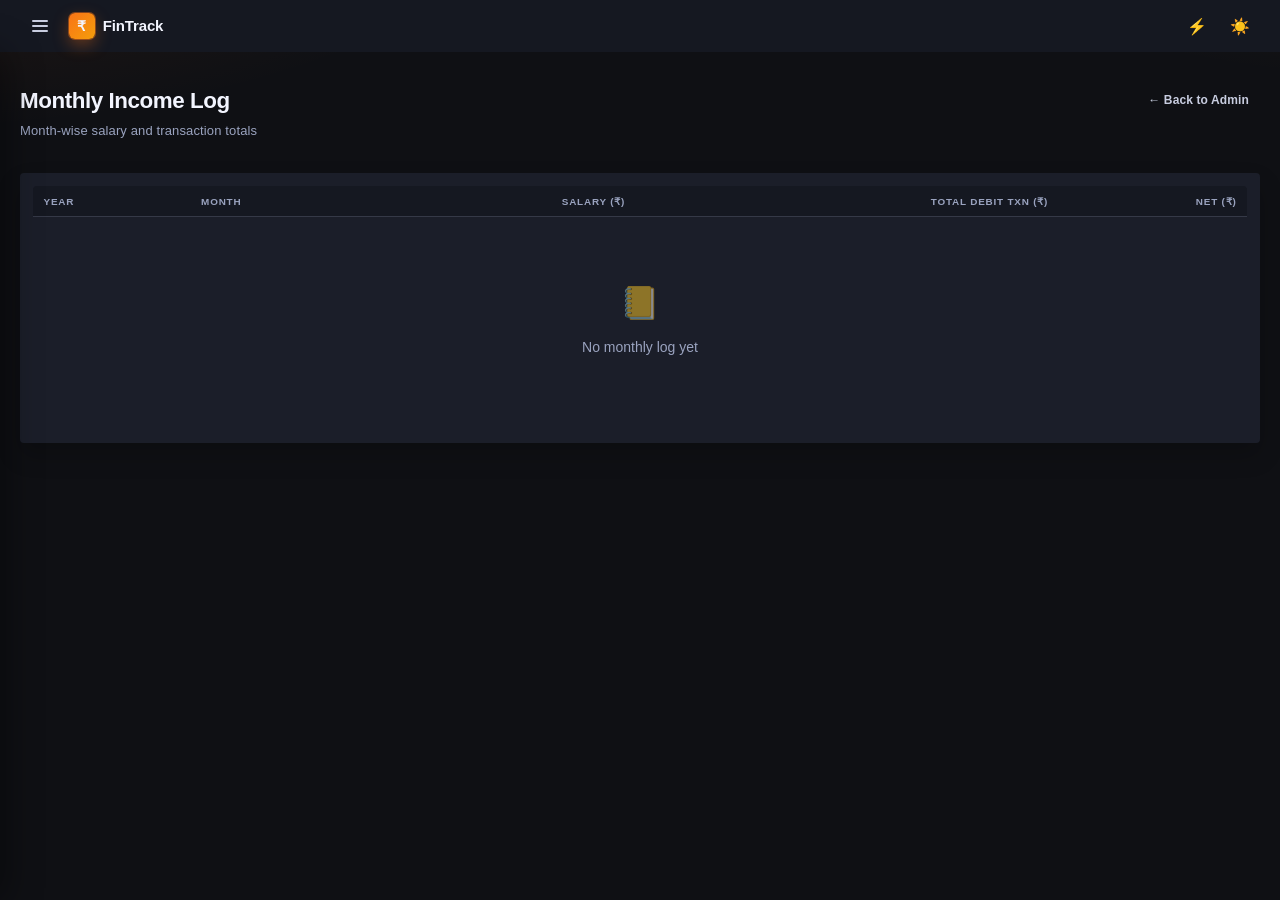
<file: income-log.html>
<!DOCTYPE html>
<html lang="en">
<head>
  <meta charset="UTF-8">
  <meta name="viewport" content="width=device-width, initial-scale=1.0">
  <meta name="theme-color" content="#0c0c10">
  <title>Income Log – FinTrack</title>
  <link rel="stylesheet" href="css/styles.css">
</head>
<body>

<nav>
  <div class="nav-inner">
    <button class="menu-toggle" id="menu-toggle" aria-label="Open navigation"></button>
    <a href="index.html" class="nav-brand">
      <div class="nav-brand-icon">₹</div>
      FinTrack
    </a>
    <div class="nav-links" id="nav-links">
      <a href="index.html" class="nav-link">Dashboard</a>
      <a href="new-entry.html" class="nav-link">New Entry</a>
      <a href="admin.html" class="nav-link">Admin</a>
      <a href="reports.html" class="nav-link">Reports</a>
      <a href="income-log.html" class="nav-link">Income Log</a>
    </div>
    <div class="nav-right">
      <button class="perf-toggle" id="perf-toggle" title="Toggle performance mode">⚡</button>
      <button class="theme-toggle" id="theme-toggle" title="Toggle theme">☀️</button>
    </div>
  </div>
</nav>

<main class="main compact-admin">
  <div class="page-header">
    <div>
      <h1 class="page-title">Monthly Income Log</h1>
      <p class="page-subtitle">Month-wise salary and transaction totals</p>
    </div>
    <a href="admin.html" class="btn btn-ghost">← Back to Admin</a>
  </div>

  <div class="card">
    <div class="table-wrap">
      <table class="goal-grid-table income-log-table">
        <thead>
          <tr>
            <th class="income-col-year">Year</th>
            <th>Month</th>
            <th class="amount-col">Salary (₹)</th>
            <th class="amount-col">Total Debit Txn (₹)</th>
            <th class="amount-col income-col-net">Net (₹)</th>
          </tr>
        </thead>
        <tbody id="income-log-tbody">
          <tr><td colspan="5"><div class="empty"><div class="empty-icon">📒</div><div class="empty-text">Loading…</div></div></td></tr>
        </tbody>
      </table>
    </div>
    <div class="pager-host" id="income-log-pager"></div>
  </div>
</main>

<script src="js/db.js"></script>
<script src="js/common.js"></script>
<script src="js/income-log.js"></script>
</body>
</html>
</file>
<file: css/styles.css>
/* ============================================================
   Personal Finance Tracker – Stylesheet
   Design: Sharp, minimal, Vercel-inspired. Dark default.
   Responsive: desktop + iPhone 15
   ============================================================ */

/* ── Reset ───────────────────────────────────────────────────── */
*, *::before, *::after { box-sizing: border-box; margin: 0; padding: 0; }

/* ── Dark theme (default) ────────────────────────────────────── */
:root {
  color-scheme: dark;

  --bg:            #0f1014;
  --bg-2:          #151821;
  --card:          #1b1f2a;
  --card-hover:    #222838;
  --border:        transparent;
  --border-subtle: transparent;
  --grid-sep:      rgba(154,163,191,.24);

  --text:          #f3f5ff;
  --text-2:        #c8cde0;
  --text-3:        #9aa3bf;

  --primary:       #f97316;
  --primary-dim:   rgba(249,115,22,.16);
  --primary-hover: #ea580c;
  --accent-2:      #22c55e;
  --accent-3:      #f59e0b;

  --success:       #22c55e;
  --success-dim:   rgba(34,197,94,.12);
  --warning:       #f59e0b;
  --warning-dim:   rgba(245,158,11,.12);
  --danger:        #dc2626;
  --danger-dim:    rgba(220,38,38,.14);

  --shadow:        0 1px 2px rgba(0,0,0,.5);
  --shadow-md:     0 8px 24px rgba(0,0,0,.5);
  --shadow-lg:     0 20px 40px rgba(0,0,0,.6);

  --radius:        4px;
  --radius-sm:     3px;
  --radius-lg:     6px;
  --nav-h:         52px;
  --side-nav-w:    188px;

  --font: -apple-system, BlinkMacSystemFont, 'Inter', 'Segoe UI', sans-serif;
}

html.perf-mode *,
body.perf-mode * {
  animation: none !important;
  transition: none !important;
}

html.perf-mode .skeleton,
body.perf-mode .skeleton {
  background: var(--bg-2);
}

/* ── Light theme ─────────────────────────────────────────────── */
html.light {
  color-scheme: light;

  --bg:            #e8edf5;
  --bg-2:          #dbe3ef;
  --card:          #ffffff;
  --card-hover:    #f4f7fc;
  --border:        transparent;
  --border-subtle: transparent;
  --grid-sep:      rgba(71,85,105,.2);

  --text:          #0f172a;
  --text-2:        #1e293b;
  --text-3:        #475569;

  --primary:       #c2410c;
  --primary-dim:   rgba(194,65,12,.1);
  --primary-hover: #9a3412;
  --accent-2:      #15803d;
  --accent-3:      #ca8a04;

  --success:       #16a34a;
  --success-dim:   rgba(22,163,74,.1);
  --warning:       #d97706;
  --warning-dim:   rgba(217,119,6,.1);
  --danger:        #dc2626;
  --danger-dim:    rgba(220,38,38,.1);

  --shadow:        0 1px 3px rgba(0,0,0,.06), 0 1px 2px rgba(0,0,0,.04);
  --shadow-md:     0 4px 16px rgba(0,0,0,.08);
  --shadow-lg:     0 16px 40px rgba(0,0,0,.1);
}

html.light .card,
html.light .chart-card,
html.light .form-card,
html.light .modal-box {
  box-shadow: 0 1px 2px rgba(15, 23, 42, .05);
}

html { -webkit-text-size-adjust: 100%; }

body {
  font-family: var(--font);
  background:
    radial-gradient(1200px 520px at -10% -20%, color-mix(in srgb, var(--primary) 14%, transparent), transparent 60%),
    radial-gradient(900px 420px at 110% -20%, color-mix(in srgb, var(--warning) 10%, transparent), transparent 62%),
    var(--bg);
  color: var(--text);
  min-height: 100vh;
  line-height: 1.55;
  font-size: 15px;
  transition: background .2s, color .2s;
}

/* ── Navigation ──────────────────────────────────────────────── */
nav {
  background: var(--bg-2);
  border-bottom: 1px solid var(--border);
  position: sticky;
  top: 0;
  z-index: 200;
}
.nav-inner {
  max-width: 1280px;
  margin: 0 auto;
  display: flex;
  align-items: center;
  gap: 0;
  height: var(--nav-h);
  padding: 0 1.25rem;
}
.nav-brand {
  color: var(--text);
  text-decoration: none;
  font-weight: 700;
  font-size: .9375rem;
  letter-spacing: -.01em;
  display: flex;
  align-items: center;
  gap: 8px;
  white-space: nowrap;
  margin-right: 1rem;
}
.nav-brand-icon {
  width: 26px;
  height: 26px;
  background: linear-gradient(135deg, var(--primary), var(--accent-3));
  border-radius: 6px;
  display: flex;
  align-items: center;
  justify-content: center;
  font-size: .9rem;
  flex-shrink: 0;
  box-shadow: 0 0 0 1px color-mix(in srgb, var(--primary) 45%, transparent), 0 6px 16px color-mix(in srgb, var(--primary) 35%, transparent);
}
.nav-links {
  display: flex;
  flex-direction: column;
  position: fixed;
  top: var(--nav-h);
  left: 0;
  bottom: 0;
  width: var(--side-nav-w);
  gap: 2px;
  padding: .55rem 0 .75rem;
  background: linear-gradient(180deg, #1f1a16 0%, #171310 100%);
  box-shadow: 14px 0 34px rgba(0,0,0,.42);
  overflow-y: auto;
  z-index: 220;
  transform: translateX(-105%);
  transition: none;
}
body.nav-ready .nav-links { transition: transform .22s ease; }
.nav-links.open { transform: translateX(0); }
html.light .nav-links { background: linear-gradient(180deg, #f5efe9 0%, #efe7df 100%); }
.nav-link {
  color: var(--text-2);
  text-decoration: none;
  padding: 0 .95rem;
  border-radius: 0;
  font-size: .86rem;
  font-weight: 500;
  letter-spacing: .01em;
  transition: background .12s, color .12s;
  display: flex;
  align-items: center;
  gap: 10px;
  justify-content: flex-start;
  height: 38px;
  width: 100%;
}
.nav-link::before {
  width: 16px;
  text-align: center;
  display: inline-block;
  opacity: .9;
  font-size: .9rem;
}
.nav-links .nav-link:nth-child(1)::before { content: "◫"; } /* Dashboard */
.nav-links .nav-link:nth-child(2)::before { content: "＋"; } /* New Entry */
.nav-links .nav-link:nth-child(3)::before { content: "⚙"; } /* Admin */
.nav-links .nav-link:nth-child(4)::before { content: "▦"; } /* Reports */
.nav-links .nav-link:nth-child(5)::before { content: "◷"; } /* Income Log */
.nav-link:hover { background: var(--primary-dim); color: var(--text); }
.nav-link.active { background: var(--primary-dim); color: var(--primary); font-weight: 600; }

.nav-right {
  display: flex;
  align-items: center;
  gap: .2rem;
  margin-left: auto;
  background: transparent;
  border: none;
  border-radius: 0;
  overflow: visible;
}
.file-linked-badge {
  display: none;
  align-items: center;
  justify-content: center;
  height: 22px;
  padding: 0 8px;
  border-radius: 999px;
  background: color-mix(in srgb, var(--success) 22%, transparent);
  color: var(--success);
  font-size: .62rem;
  font-weight: 700;
  letter-spacing: .06em;
  text-transform: uppercase;
  white-space: nowrap;
}

/* Unified nav icon buttons — theme toggle + hamburger */
.nav-icon-btn {
  background: transparent;
  border: none;
  border-left: 1px solid var(--border);
  color: var(--text-2);
  cursor: pointer;
  width: 40px;
  height: 36px;
  display: flex;
  align-items: center;
  justify-content: center;
  font-size: 1rem;
  transition: background .12s, color .12s;
  flex-shrink: 0;
  line-height: 1;
  font-family: var(--font);
}
.nav-icon-btn:first-child { border-left: none; }
.nav-icon-btn:hover { background: var(--card); color: var(--text); }

/* Legacy classes mapped to unified style */
.theme-toggle,
.perf-toggle {
  background: transparent;
  border: none;
  color: var(--text-2);
  cursor: pointer;
  width: 40px;
  height: 36px;
  display: flex;
  align-items: center;
  justify-content: center;
  font-size: 1rem;
  transition: background .12s, color .12s;
  flex-shrink: 0;
  border-radius: 6px;
}
.theme-toggle:hover,
.perf-toggle:hover { background: var(--primary-dim); color: var(--text); }

.menu-toggle {
  display: flex;
  background: transparent;
  border: none;
  border-radius: 6px;
  color: var(--text-2);
  font-size: 0;
  line-height: 1;
  cursor: pointer;
  width: 40px;
  height: 36px;
  align-items: center;
  justify-content: center;
  font-family: var(--font);
  position: relative;
  transition: background .18s ease, color .18s ease;
  margin-right: .55rem;
  flex-shrink: 0;
}
.menu-toggle::before,
.menu-toggle::after {
  content: '';
  position: absolute;
  left: 50%;
  width: 16px;
  height: 1.8px;
  background: currentColor;
  border-radius: 2px;
  transform-origin: center;
  transition: transform .22s ease, top .22s ease, box-shadow .22s ease;
}
.menu-toggle::before {
  top: 12px;
  transform: translateX(-50%);
  box-shadow: 0 5px 0 currentColor;
}
.menu-toggle::after {
  top: 22px;
  transform: translateX(-50%);
}
.menu-toggle:hover { background: var(--primary-dim); color: var(--text); }
.menu-toggle:focus-visible {
  outline: none;
  box-shadow: inset 0 0 0 2px var(--primary-dim);
}
.menu-toggle.is-open {
  background: var(--primary-dim);
  color: var(--primary);
}
.menu-toggle.is-open::before {
  top: 17px;
  transform: translateX(-50%) rotate(45deg);
  box-shadow: none;
}
.menu-toggle.is-open::after {
  top: 17px;
  transform: translateX(-50%) rotate(-45deg);
}

/* ── Main layout ─────────────────────────────────────────────── */
.main {
  max-width: 1280px;
  margin: 0 auto;
  padding: 2rem 1.25rem 4rem;
  transition: none;
}
body.nav-ready .main { transition: margin-left .22s ease; }
body.nav-expanded .main { margin-left: var(--side-nav-w); }

@media (min-width: 769px) {
  .nav-inner {
    max-width: none;
    margin: 0;
    width: 100%;
  }
  .main {
    max-width: none;
    margin: 0;
    width: 100%;
  }
}

/* ── Page header ─────────────────────────────────────────────── */
.page-header {
  display: flex;
  align-items: flex-start;
  justify-content: space-between;
  flex-wrap: wrap;
  gap: .75rem;
  margin-bottom: 2rem;
}
.page-title {
  font-size: 1.4rem;
  font-weight: 700;
  letter-spacing: -.02em;
  color: var(--text);
}
.page-subtitle { color: var(--text-3); font-size: .8125rem; margin-top: 2px; letter-spacing: .01em; }

.section-title {
  font-size: .6875rem;
  font-weight: 700;
  color: var(--text-2);
  text-transform: uppercase;
  letter-spacing: .1em;
  margin: 2rem 0 .875rem;
}

/* ── Cards ───────────────────────────────────────────────────── */
.card {
  background: var(--card);
  border-radius: var(--radius-lg);
  padding: 1.25rem;
  border: 1px solid color-mix(in srgb, var(--primary) 18%, var(--border) 82%);
  box-shadow: 0 10px 24px rgba(0,0,0,.16);
}

/* ── Filter bar ──────────────────────────────────────────────── */
.filter-grid {
  display: grid;
  grid-template-columns: repeat(auto-fill, minmax(150px, 1fr));
  gap: .75rem;
  align-items: end;
}

/* Compact filter popup on dashboard */
.filter-card.compact-filter {
  padding: .85rem .95rem;
}
.filter-card.compact-filter .filter-grid {
  grid-template-columns: repeat(auto-fill, minmax(130px, 1fr));
  gap: .55rem;
}
.filter-card.compact-filter label {
  font-size: .62rem;
  letter-spacing: .06em;
}
.filter-card.compact-filter input[type="text"],
.filter-card.compact-filter input[type="date"],
.filter-card.compact-filter input[type="time"],
.filter-card.compact-filter select {
  min-height: 34px;
  padding: 6px 9px;
  font-size: .86rem;
}
.filter-card.compact-filter select {
  background-position: right 9px center;
  padding-right: 26px;
}
.filter-card.compact-filter .btn {
  min-height: 32px;
  padding: 6px 11px;
  font-size: .75rem;
}
.filter-card.compact-filter .btn-group { gap: .35rem; }

/* ── Forms ───────────────────────────────────────────────────── */
.form-group { display: flex; flex-direction: column; gap: 5px; }
.form-row { display: grid; grid-template-columns: 1fr 1fr; gap: 1rem; }

label {
  font-size: .6875rem;
  font-weight: 600;
  color: var(--text-3);
  text-transform: uppercase;
  letter-spacing: .08em;
}

input[type="text"],
input[type="date"],
input[type="time"],
input[type="number"],
select,
textarea {
  width: 100%;
  border: 1px solid var(--border);
  border-radius: var(--radius-sm);
  padding: 8px 11px;
  font-size: 1rem;
  font-family: var(--font);
  color: var(--text);
  background: var(--bg-2);
  min-height: 40px;
  transition: border-color .15s, box-shadow .15s, background .15s;
  -webkit-appearance: none;
  appearance: none;
}
input:hover, select:hover { border-color: var(--text-3); }
input:focus, select:focus, textarea:focus {
  outline: none;
  border-color: var(--primary);
  background: var(--bg);
  box-shadow: 0 0 0 2px var(--primary-dim);
}
/* Styled select arrow */
select {
  background-image: url("data:image/svg+xml,%3Csvg xmlns='http://www.w3.org/2000/svg' width='10' height='6' viewBox='0 0 10 6'%3E%3Cpath d='M1 1l4 4 4-4' stroke='%236060a0' stroke-width='1.5' fill='none' stroke-linecap='round' stroke-linejoin='round'/%3E%3C/svg%3E");
  background-repeat: no-repeat;
  background-position: right 11px center;
  padding-right: 32px;
}
/* Date input colour-scheme sync */
input[type="date"],
input[type="time"] { color-scheme: inherit; }

.input-prefix { position: relative; }
.input-prefix span {
  position: absolute;
  left: 11px;
  top: 50%;
  transform: translateY(-50%);
  color: var(--text-3);
  font-size: .9rem;
  font-weight: 600;
  pointer-events: none;
  user-select: none;
}
.input-prefix input { padding-left: 26px; }

.field-hint { font-size: .7rem; color: var(--text-3); margin-top: 3px; }
.field-error { font-size: .7rem; color: var(--danger); margin-top: 3px; display: none; font-weight: 500; }
.field-error.visible { display: block; }

/* ── Buttons ─────────────────────────────────────────────────── */
.btn {
  display: inline-flex;
  align-items: center;
  justify-content: center;
  gap: 6px;
  padding: 8px 16px;
  min-height: 36px;
  border-radius: var(--radius-sm);
  font-size: .8125rem;
  font-weight: 600;
  letter-spacing: .01em;
  cursor: pointer;
  border: 1px solid transparent;
  text-decoration: none;
  transition: background .12s, border-color .12s, color .12s, opacity .12s, transform .08s;
  white-space: nowrap;
  -webkit-tap-highlight-color: transparent;
  font-family: var(--font);
}
.btn:active { transform: scale(.97); opacity: .85; }

.btn-primary {
  background: linear-gradient(135deg, var(--primary), color-mix(in srgb, var(--primary) 72%, var(--accent-2) 28%));
  color: #fff;
  border-color: color-mix(in srgb, var(--primary) 75%, var(--accent-2) 25%);
}
.btn-primary:hover { background: var(--primary-hover); border-color: var(--primary-hover); }

.btn-ghost {
  background: transparent;
  color: var(--text-2);
  border-color: var(--border);
}
.btn-ghost:hover { background: var(--card); color: var(--text); border-color: var(--text-3); }

.btn-danger-ghost {
  background: var(--danger-dim);
  color: var(--danger);
  border-color: transparent;
}
.btn-danger-ghost:hover { background: var(--danger); color: #fff; }

.btn-success { background: var(--success); color: #fff; border-color: var(--success); }
.btn-sm { padding: 5px 10px; font-size: .75rem; min-height: 30px; }
.btn-full { width: 100%; }
.btn-group { display: flex; gap: .5rem; flex-wrap: wrap; }
.section-actions {
  display: flex;
  align-items: center;
  justify-content: flex-start;
  gap: .5rem;
  flex-wrap: wrap;
}

/* ── Collapsible section ─────────────────────────────────────── */
.collapsible-panel.hidden { display: none; }

.section-toggle-btn {
  background: none;
  border: none;
  color: var(--text-3);
  font-size: .6875rem;
  font-weight: 700;
  text-transform: uppercase;
  letter-spacing: .1em;
  cursor: pointer;
  padding: 0;
  font-family: var(--font);
  display: inline-flex;
  align-items: center;
  gap: 5px;
  transition: color .12s;
}
.section-toggle-btn:hover { color: var(--text-2); }
.section-toggle-btn .toggle-arrow { font-size: .6rem; transition: transform .2s; }
.section-toggle-btn.open .toggle-arrow { transform: rotate(90deg); }

/* ── Summary (compact line items) ────────────────────────────── */
.summary-grid {
  display: grid;
  grid-template-columns: 1fr;
  gap: .4rem;
  margin-bottom: .5rem;
}

.limit-grid {
  display: grid;
  grid-template-columns: 1fr 1fr;
  gap: .4rem;
}

.summary-line {
  --sl-fg: var(--text);
  --sl-fg-2: var(--text-2);
  --sl-sub: var(--text-3);
  background: var(--card);
  border: none;
  border-radius: var(--radius);
  padding: .45rem .65rem;
}
.summary-line.goal-line {
  background: var(--card);
}
.summary-line.ok {
  background: var(--card);
}
.summary-line.warn {
  background: var(--card);
}
.summary-line.over {
  background: var(--card);
}

.sl-main {
  display: flex;
  align-items: center;
  justify-content: space-between;
  gap: .5rem;
}
.sl-label {
  display: inline-flex;
  align-items: center;
  gap: 5px;
  font-size: .72rem;
  font-weight: 700;
  color: var(--sl-fg-2);
  text-transform: uppercase;
  letter-spacing: .06em;
}
.sl-dot {
  width: 6px;
  height: 6px;
  border-radius: 50%;
  flex-shrink: 0;
}
.sl-amount {
  font-size: .9rem;
  font-weight: 700;
  color: var(--sl-fg);
  font-variant-numeric: tabular-nums;
  white-space: nowrap;
}
.sl-sub {
  margin-top: 2px;
  font-size: .72rem;
  color: var(--sl-sub);
}
.sl-sub.warn {
  color: var(--danger);
  font-weight: 600;
}

.no-limit-bucket {
  background: var(--card);
  --sl-fg: var(--text);
  --sl-fg-2: var(--text-2);
  --sl-sub: var(--text-3);
}
.sl-values {
  margin-top: 4px;
  display: grid;
  gap: 0;
}
.sl-value-row {
  display: grid;
  grid-template-columns: minmax(0, 1fr) auto;
  align-items: center;
  gap: .6rem;
  padding: 5px 0;
  border-top: 1px solid color-mix(in srgb, var(--sl-fg-2) 22%, transparent);
}
.sl-value-row:first-child { border-top: none; }
.sl-value-name {
  font-size: .74rem;
  color: var(--sl-fg-2);
  white-space: nowrap;
  overflow: hidden;
  text-overflow: ellipsis;
}
.sl-value-amt {
  font-size: .82rem;
  font-weight: 700;
  color: var(--sl-fg);
  white-space: nowrap;
  font-variant-numeric: tabular-nums;
}

.progress-bar.compact {
  height: 2px;
  background: rgba(255,255,255,.08);
  border-radius: 2px;
  overflow: hidden;
  margin-top: .35rem;
}
html.light .progress-bar.compact { background: rgba(0,0,0,.1); }

.progress-fill {
  height: 100%;
  border-radius: 2px;
  transition: width .35s ease;
}
.progress-fill.ok   { background: var(--success); }
.progress-fill.warn { background: var(--warning); }
.progress-fill.over { background: var(--danger); }

/* ── Tables ──────────────────────────────────────────────────── */
.table-wrap { overflow-x: auto; -webkit-overflow-scrolling: touch; }
table { width: 100%; border-collapse: collapse; font-size: .875rem; }

thead { }
th {
  padding: .625rem 1rem;
  text-align: left;
  font-size: .6875rem;
  font-weight: 700;
  color: var(--text-3);
  text-transform: uppercase;
  letter-spacing: .08em;
  border-bottom: 1px solid var(--border);
  white-space: nowrap;
  background: var(--bg-2);
}
th:first-child { border-radius: var(--radius-sm) 0 0 0; }
th:last-child  { border-radius: 0 var(--radius-sm) 0 0; }

td {
  padding: .75rem 1rem;
  border-bottom: 1px solid var(--border-subtle);
  vertical-align: middle;
  color: var(--text);
}
tr:last-child td { border-bottom: none; }
tbody tr { transition: background .1s; }
tbody tr:hover td { background: var(--card-hover); }
.table-wrap table thead th { box-shadow: inset 0 -1px 0 var(--grid-sep); }
.table-wrap table tbody tr td { box-shadow: inset 0 -1px 0 var(--grid-sep); }
.table-wrap table tbody tr:last-child td { box-shadow: none; }
.cat-table thead th,
.cat-table tbody td,
.limits-table thead th,
.limits-table tbody td { box-shadow: none !important; }

.total-row td {
  font-weight: 700;
  background: var(--bg-2) !important;
  border-top: 1px solid var(--border);
  color: var(--text);
}
.total-credit-row td {
  color: var(--accent-2);
}
.amount-col { font-weight: 600; font-variant-numeric: tabular-nums; text-align: right; }
th.amount-col { text-align: right; }

.tx-count-meta {
  display: flex;
  justify-content: flex-end;
  margin: -0.45rem 0 .35rem;
}
.tx-count-badge {
  font-size: .64rem;
  font-weight: 700;
  text-transform: uppercase;
  letter-spacing: .08em;
  color: var(--text-3);
}

.tx-toolbar {
  display: flex;
  align-items: center;
  justify-content: space-between;
  gap: .65rem;
  margin: -0.45rem 0 .35rem;
}
.tx-search-wrap { flex: 1; max-width: 360px; }
.tx-search-wrap input { min-height: 34px; }
.tx-toolbar .tx-count-meta { margin: 0; }

/* ── Badges ──────────────────────────────────────────────────── */
.badge {
  display: inline-flex;
  align-items: center;
  padding: 2px 8px;
  border-radius: 3px;
  font-size: .7rem;
  font-weight: 600;
  letter-spacing: .02em;
}
.badge-cat {
  background: color-mix(in srgb, var(--cat, var(--primary)) 18%, transparent);
  color: var(--cat, var(--primary));
}
.badge-credit {
  background: color-mix(in srgb, var(--accent-2) 18%, transparent);
  color: var(--accent-2);
}

.cat-swatch {
  display: inline-block;
  width: 10px;
  height: 10px;
  border-radius: 50%;
  background: var(--cat, var(--primary));
  margin-right: 8px;
  vertical-align: -1px;
  box-shadow: 0 0 0 1px rgba(255,255,255,.08);
}

/* ── Modal ───────────────────────────────────────────────────── */
.modal { display: none; position: fixed; inset: 0; z-index: 300; align-items: center; justify-content: center; padding: 1rem; }
.modal.open { display: flex; }
.modal-backdrop {
  position: absolute;
  inset: 0;
  background: rgba(0,0,0,.65);
  backdrop-filter: blur(4px);
  -webkit-backdrop-filter: blur(4px);
}
.modal-box {
  position: relative;
  background: var(--card);
  border: 1px solid var(--border);
  border-radius: var(--radius-lg);
  box-shadow: var(--shadow-lg);
  width: 100%;
  max-width: 460px;
  max-height: 90vh;
  overflow-y: auto;
}
.modal-head {
  display: flex;
  align-items: center;
  justify-content: space-between;
  padding: 1rem 1.25rem;
  border-bottom: 1px solid var(--border);
}
.modal-head h3 { font-size: .9375rem; font-weight: 700; letter-spacing: -.01em; }
.modal-close {
  background: none;
  border: 1px solid var(--border);
  border-radius: var(--radius-sm);
  font-size: 1rem;
  cursor: pointer;
  color: var(--text-3);
  line-height: 1;
  padding: 4px 7px;
  transition: background .12s, color .12s;
}
.modal-close:hover { background: var(--danger-dim); color: var(--danger); border-color: var(--danger); }
.modal-body { padding: 1.25rem; display: flex; flex-direction: column; gap: 1rem; }
.modal-foot { padding: .875rem 1.25rem; border-top: 1px solid var(--border); display: flex; justify-content: flex-end; gap: .5rem; }

/* ── Toast ───────────────────────────────────────────────────── */
.toast-container {
  position: fixed;
  bottom: 1.25rem;
  right: 1.25rem;
  z-index: 500;
  display: flex;
  flex-direction: column;
  gap: .375rem;
  pointer-events: none;
}
.toast {
  padding: .625rem 1rem;
  border-radius: var(--radius-sm);
  font-size: .8125rem;
  font-weight: 600;
  box-shadow: var(--shadow-md);
  opacity: 0;
  transform: translateX(16px);
  transition: opacity .2s ease, transform .2s ease;
  pointer-events: auto;
  display: flex;
  align-items: center;
  gap: 7px;
  border: 1px solid transparent;
  min-width: 200px;
  max-width: 320px;
}
.toast.show { opacity: 1; transform: translateX(0); }
.toast-success { background: var(--card); border-color: var(--success); color: var(--success); }
.toast-error   { background: var(--card); border-color: var(--danger);  color: var(--danger); }
.toast-info    { background: var(--card); border-color: var(--primary); color: var(--primary); }

/* ── Empty state ─────────────────────────────────────────────── */
.empty {
  display: flex;
  flex-direction: column;
  align-items: center;
  justify-content: center;
  padding: 3.5rem 1rem;
  color: var(--text-3);
  gap: .5rem;
}
.empty-icon { font-size: 2rem; opacity: .5; }
.empty-text { font-size: .875rem; }

/* ── Loading skeleton ────────────────────────────────────────── */
.skeleton {
  background: linear-gradient(90deg, var(--border) 25%, var(--border-subtle) 50%, var(--border) 75%);
  background-size: 200% 100%;
  animation: shimmer 1.6s infinite;
  border-radius: var(--radius-sm);
  height: 100px;
}
@keyframes shimmer { from { background-position: 200% 0 } to { background-position: -200% 0 } }

/* ── Tabs ────────────────────────────────────────────────────── */
.tabs { display: flex; gap: 0; border-bottom: 1px solid var(--border); margin-bottom: 1.75rem; }
.tab-btn {
  background: none;
  border: none;
  border-bottom: 2px solid transparent;
  padding: .625rem 1.125rem;
  font-size: .8125rem;
  font-weight: 600;
  color: var(--text-3);
  cursor: pointer;
  margin-bottom: -1px;
  transition: color .15s, border-color .15s;
  min-height: 40px;
  font-family: var(--font);
  letter-spacing: .01em;
}
.tab-btn:hover { color: var(--text-2); }
.tab-btn.active { color: var(--primary); border-bottom-color: var(--primary); }
.tab-panel { display: none; }
.tab-panel.active { display: block; }

/* ── Form page layout ────────────────────────────────────────── */
.form-card {
  background: var(--card);
  border-radius: var(--radius-lg);
  padding: 2rem;
  border: 1px solid var(--border);
  max-width: 520px;
}
.form-stack { display: flex; flex-direction: column; gap: 1.125rem; }

/* Compact New Entry page */
.compact-entry .page-header { margin-bottom: 1rem; }
.compact-entry .page-title { font-size: 1.55rem; }
.compact-entry .page-subtitle { font-size: .88rem; }
.compact-entry .form-card {
  padding: .95rem;
  max-width: 450px;
  border-radius: var(--radius);
}
.compact-entry .form-stack { gap: .7rem; }
.compact-entry label {
  font-size: .62rem;
  letter-spacing: .06em;
}
.compact-entry input[type="text"],
.compact-entry input[type="date"],
.compact-entry select {
  min-height: 32px;
  padding: 5px 8px;
  font-size: .82rem;
}
.compact-entry .input-prefix span { left: 9px; font-size: .82rem; }
.compact-entry .input-prefix input { padding-left: 22px; }
.compact-entry .field-hint,
.compact-entry .field-error { font-size: .66rem; margin-top: 2px; }
.compact-entry .btn { min-height: 30px; padding: 5px 10px; font-size: .72rem; }

/* Compact Reports page */
.compact-reports .page-header { margin-bottom: .85rem; }
.compact-reports .year-filter {
  gap: .45rem;
  margin-bottom: 1rem;
}
.compact-reports .year-filter label {
  font-size: .62rem;
  letter-spacing: .06em;
}
.compact-reports .year-filter select {
  min-height: 30px;
  min-width: 98px;
  font-size: .8rem;
  padding: 4px 8px;
}
.compact-reports .year-filter .btn { min-height: 28px; padding: 4px 9px; }
.compact-reports .stat-grid {
  grid-template-columns: repeat(auto-fill, minmax(130px, 1fr));
  gap: .5rem;
  margin-bottom: .85rem;
}
.compact-reports .stat-box {
  border-radius: var(--radius);
  padding: .62rem .72rem;
  border-color: color-mix(in srgb, var(--accent-3) 26%, var(--border) 74%);
  background: linear-gradient(165deg, color-mix(in srgb, var(--accent-3) 10%, var(--card) 90%), var(--card));
}
.compact-reports .stat-val { font-size: 1.08rem; }
.compact-reports .stat-lbl {
  font-size: .62rem;
  margin-top: 2px;
}
.compact-reports .chart-card {
  border-radius: var(--radius);
  padding: .82rem;
  margin-bottom: .68rem;
  border-color: color-mix(in srgb, var(--accent-2) 24%, var(--border) 76%);
  background: linear-gradient(165deg, color-mix(in srgb, var(--accent-2) 8%, var(--card) 92%), var(--card));
}
.compact-reports .chart-title {
  font-size: .7rem;
  margin-bottom: .58rem;
}

/* Compact Dashboard page */
.compact-dashboard .page-header { margin-bottom: 1.2rem; }
.compact-dashboard .page-title { font-size: 1.48rem; }
.compact-dashboard .page-subtitle { font-size: .82rem; }
.compact-dashboard .btn { min-height: 31px; padding: 5px 10px; font-size: .74rem; }
.compact-dashboard .filter-card.compact-filter { padding: .6rem; margin-bottom: .8rem !important; }
.compact-dashboard .filter-card.compact-filter .filter-grid { gap: .5rem; }
.compact-dashboard .filter-card.compact-filter input[type="text"],
.compact-dashboard .filter-card.compact-filter input[type="date"],
.compact-dashboard .filter-card.compact-filter select {
  min-height: 31px;
  font-size: .8rem;
  padding: 5px 8px;
}
.compact-dashboard .section-title { margin: 1rem 0 .45rem; }
.compact-dashboard .tx-toolbar { margin: 0 0 .35rem; }
.compact-dashboard .tx-search-wrap input { min-height: 31px; font-size: .8rem; }

.cash-position-card {
  padding: .5rem .6rem;
}
.cash-position-grid {
  display: grid;
  grid-template-columns: repeat(auto-fit, minmax(150px, 1fr));
  gap: .4rem;
}
.cash-metric {
  background: color-mix(in srgb, var(--card) 90%, var(--bg-2) 10%);
  border-radius: var(--radius-sm);
  padding: .45rem .65rem;
  display: flex;
  flex-direction: column;
  gap: .14rem;
}
.cash-metric.ok { background: color-mix(in srgb, var(--success-dim) 55%, var(--card) 45%); }
.cash-metric.over { background: color-mix(in srgb, var(--danger-dim) 55%, var(--card) 45%); }
.cash-metric-label {
  font-size: .72rem;
  font-weight: 700;
  color: var(--text-3);
  letter-spacing: .06em;
  text-transform: uppercase;
}
.cash-metric-value {
  font-size: .9rem;
  line-height: 1.2;
  font-weight: 700;
  font-variant-numeric: tabular-nums;
}
.cash-metric-sub {
  font-size: .72rem;
  color: var(--text-2);
}

/* Compact admin UI (Categories, Spending Limits, Budget Goal tabs) */
.compact-admin .tabs { margin-bottom: .55rem; }
.compact-admin .tab-btn {
  min-height: 34px;
  padding: .45rem .65rem;
  font-size: .75rem;
}
.compact-admin .card {
  padding: .82rem;
  border-radius: var(--radius);
  background: color-mix(in srgb, var(--card) 92%, var(--bg-2) 8%);
  box-shadow: 0 12px 24px rgba(0,0,0,.2);
}
.compact-admin .form-group { gap: 3px; }
.compact-admin label {
  font-size: .62rem;
  letter-spacing: .06em;
}
.compact-admin input[type="text"],
.compact-admin input[type="date"],
.compact-admin input[type="time"],
.compact-admin input[type="number"],
.compact-admin select,
.compact-admin textarea {
  min-height: 34px;
  padding: 6px 9px;
  font-size: .86rem;
}
.compact-admin select {
  background-position: right 9px center;
  padding-right: 26px;
}
.compact-admin .btn {
  min-height: 32px;
  padding: 6px 11px;
  font-size: .75rem;
}
.compact-admin .btn-sm {
  min-height: 24px;
  padding: 2px 7px;
}
.source-log-card {
  border: 1px solid var(--border);
  border-radius: var(--radius-sm);
  padding: .5rem .6rem;
  background: color-mix(in srgb, var(--card) 88%, var(--bg-2) 12%);
}
.source-log-list {
  list-style: none;
  margin: 0;
  padding: 0;
  display: grid;
  gap: .34rem;
}
.source-log-list li {
  display: grid;
  gap: .1rem;
  padding: .28rem 0 .4rem;
  box-shadow: inset 0 -1px 0 color-mix(in srgb, var(--grid-sep) 70%, transparent);
}
.source-log-list li:last-child {
  box-shadow: none;
  padding-bottom: .1rem;
}
.source-log-list li span {
  font-size: .66rem;
  color: var(--text-3);
  font-variant-numeric: tabular-nums;
}
.source-log-list li strong {
  font-size: .78rem;
  color: var(--text-2);
  font-weight: 600;
  font-size: .66rem;
}
.persistent-log-filters .form-row {
  margin-bottom: 0;
}
.persistent-log-filter-card {
  padding: .5rem;
  background: color-mix(in srgb, var(--card) 90%, var(--bg-2) 10%);
  border-radius: var(--radius-sm);
}
.source-filter-section {
  margin-top: .6rem;
}
.persistent-log-filter-row {
  display: grid;
  grid-template-columns: minmax(0, 1fr) auto;
  gap: .55rem;
  align-items: end;
  margin-bottom: .44rem;
}
.persistent-log-filter-row:last-child {
  margin-bottom: 0;
}
.persistent-log-time-pair {
  display: grid;
  grid-template-columns: auto auto;
  gap: .14rem;
  align-items: end;
}
.persistent-log-filter-row input[type="text"],
.persistent-log-filter-row input[type="date"],
.persistent-log-filter-row select {
  min-height: 31px;
  font-size: .8rem;
  padding-top: 4px;
  padding-bottom: 4px;
}
.persistent-log-actions-group {
  align-self: end;
}
.persistent-log-actions-group .btn-group {
  width: 100%;
  justify-content: flex-start;
  gap: .35rem;
}
.log-time-select {
  width: 3.6rem;
  min-width: 3.6rem;
}
.persistent-log-search-group {
  min-width: 0;
}
.persistent-log-filter-row-search {
  grid-template-columns: 1fr;
  gap: .45rem;
}
.persistent-log-filter-actions-row {
  grid-template-columns: 1fr;
  margin-top: .9rem;
}
.pager-host {
  margin-top: .55rem;
}
.pager-bar {
  display: grid;
  grid-template-columns: 1fr;
  align-items: center;
  gap: .45rem;
  padding: .4rem .1rem;
}
.pager-top {
  display: inline-flex;
  align-items: center;
  justify-content: space-between;
  gap: .55rem;
  flex-wrap: nowrap;
  width: 100%;
}
.pager-rows {
  display: inline-flex;
  align-items: center;
  gap: .3rem;
  margin-left: auto;
}
.pager-meta {
  font-size: .68rem;
  color: var(--text-3);
  font-variant-numeric: tabular-nums;
}
.pager-actions,
.pager-nav {
  display: inline-flex;
  align-items: center;
  gap: .35rem;
  flex-wrap: wrap;
}
.pager-nav {
  justify-self: center;
  justify-content: center;
}
.pager-actions label,
.pager-rows label {
  font-size: .62rem;
  color: var(--text-3);
  letter-spacing: .06em;
}
.pager-actions select,
.pager-rows select {
  min-height: 28px;
  width: 3.2rem;
  min-width: 0;
  padding: 4px 4px;
  padding-right: 16px;
  font-size: .74rem;
  text-align: center;
  text-align-last: center;
  background-position: right 5px center;
}
.pager-page {
  font-size: .7rem;
  color: var(--text-2);
  min-width: 40px;
  text-align: center;
}
.connected-file-label {
  color: var(--success);
  font-weight: 700;
}
.log-key-negative { color: color-mix(in srgb, var(--danger) 88%, #fff 12%); font-weight: 700; }
.log-key-positive { color: color-mix(in srgb, var(--success) 82%, #fff 18%); font-weight: 700; }
select,
option,
optgroup {
  background-color: var(--bg-2);
  color: var(--text);
}
.compact-admin th {
  padding: .48rem .65rem;
  font-size: .62rem;
}
.compact-admin td {
  padding: .42rem .55rem;
  font-size: .78rem;
}
.compact-admin .text-sm { font-size: .74rem; }
.compact-admin .section-title { margin: 1rem 0 .45rem; }
.compact-admin .divider { margin: .85rem 0; }
.compact-admin .table-wrap { border-radius: var(--radius-sm); }
.compact-admin .goal-row { cursor: pointer; }
.compact-admin .goal-row:hover td { background: var(--card-hover); }
.compact-admin .goal-row.active td { background: var(--primary-dim); }
.compact-admin #tab-goal .goal-card { padding: .28rem .62rem .58rem; }
.compact-admin #tab-goal .goal-sep {
  height: 1px;
  background: var(--grid-sep);
  margin: .32rem 0;
}
.compact-admin #tab-goal .goal-filter-block {
  background: color-mix(in srgb, var(--card) 92%, var(--bg-2) 8%);
  border-radius: var(--radius-sm);
  padding: .3rem .5rem .14rem;
}
.compact-admin #tab-goal .goal-filter-section {
  background: color-mix(in srgb, var(--card) 94%, var(--bg-2) 6%);
  border-radius: var(--radius-sm);
  padding: .12rem .45rem .14rem;
}
.compact-admin #tab-goal .goal-block-title { margin: 0 0 .45rem; }
.compact-admin #tab-cashflow .goal-block-title { margin: 0 0 .45rem; }
.compact-admin #tab-goal .goal-grid-container {
  background: color-mix(in srgb, var(--card) 70%, var(--bg-2) 30%);
  border-radius: var(--radius);
  padding: .42rem .62rem .26rem;
  margin-top: .42rem;
  box-shadow: 0 12px 26px rgba(0,0,0,.24);
}
.compact-admin #tab-cashflow .cash-card { padding: .28rem .62rem .58rem; }
.compact-admin #tab-cashflow .goal-sep {
  height: 1px;
  background: var(--grid-sep);
  margin: .32rem 0;
}
.compact-admin #tab-cashflow .goal-grid-container {
  background: color-mix(in srgb, var(--card) 70%, var(--bg-2) 30%);
  border-radius: var(--radius);
  padding: .42rem .62rem .26rem;
  margin-top: .42rem;
  box-shadow: 0 12px 26px rgba(0,0,0,.24);
}
.compact-admin #tab-cashflow .form-row {
  gap: .5rem;
  margin-bottom: .35rem !important;
}
.compact-admin #tab-cashflow .form-group { margin-bottom: .2rem; }
.compact-admin #tab-cashflow input[type="text"],
.compact-admin #tab-cashflow input[type="date"],
.compact-admin #tab-cashflow select {
  min-height: 31px;
  font-size: .8rem;
  padding-top: 4px;
  padding-bottom: 4px;
}
.compact-admin #tab-cashflow .d-flex.gap-sm {
  gap: .4rem;
  margin-top: .45rem !important;
}
.compact-admin #tab-cashflow .btn { min-height: 30px; padding: 5px 10px; font-size: .72rem; }
.compact-admin #tab-cashflow th { padding: .4rem .55rem; }
.compact-admin #tab-cashflow td { padding: .34rem .5rem; font-size: .74rem; }
.compact-admin #tab-cashflow .tx-drilldown-btn {
  min-height: 24px;
  padding: 2px 7px;
  font-size: .68rem;
  font-variant-numeric: tabular-nums;
}
.tx-drilldown-btn {
  font-variant-numeric: tabular-nums;
}
.compact-admin #tab-goal .goal-grid-wrap { padding-top: .08rem; }
.compact-admin #tab-goal .form-row {
  gap: .5rem;
  margin-bottom: .35rem !important;
}
.compact-admin #tab-goal .form-group { margin-bottom: .2rem; }
.compact-admin #tab-goal input[type="text"],
.compact-admin #tab-goal select {
  min-height: 31px;
  font-size: .8rem;
  padding-top: 4px;
  padding-bottom: 4px;
}
.compact-admin #tab-goal .d-flex.gap-sm {
  gap: .4rem;
  margin-top: .45rem !important;
}
.compact-admin #tab-goal .btn { min-height: 30px; padding: 5px 10px; font-size: .72rem; }
.compact-admin #tab-goal .section-title { margin: .75rem 0 .35rem; }
.compact-admin #tab-goal .divider { margin: .65rem 0; }
.compact-admin #tab-goal th { padding: .4rem .55rem; }
.compact-admin #tab-goal td { padding: .34rem .5rem; font-size: .74rem; }

.compact-admin .limits-table tbody tr:hover td { background: var(--card-hover); }
.compact-admin .limits-table .limit-cell-cat {
  display: flex;
  align-items: center;
  gap: .45rem;
}
.compact-admin .limits-table .limit-cell-action {
  text-align: center;
  white-space: nowrap;
}
.compact-admin .limits-table .limit-input-wrap { max-width: 170px; }
.compact-admin .limits-table .limit-input-wrap span {
  left: 9px;
  font-size: .8rem;
}
.compact-admin .limits-table .limit-input {
  min-height: 30px;
  font-size: .8rem;
  padding-left: 22px;
  padding-right: 8px;
  padding-top: 4px;
  padding-bottom: 4px;
}
.compact-admin .limits-table .limit-empty {
  color: var(--text-3);
  font-size: .72rem;
}

/* ── Divider ─────────────────────────────────────────────────── */
.divider { height: 1px; background: var(--border); margin: 1.25rem 0; }

/* ── Utilities ───────────────────────────────────────────────── */
.d-flex   { display: flex; }
.flex-col { flex-direction: column; }
.gap-sm   { gap: .5rem; }
.gap-md   { gap: 1rem; }
.align-c  { align-items: center; }
.justify-b { justify-content: space-between; }
.mt-1 { margin-top: .5rem; }
.mt-2 { margin-top: 1rem; }
.text-muted { color: var(--text-3); }
.text-sm { font-size: .8125rem; }
.fw-bold { font-weight: 700; }

/* ── Scrollbar (dark-mode webkit) ────────────────────────────── */
::-webkit-scrollbar { width: 6px; height: 6px; }
::-webkit-scrollbar-track { background: transparent; }
::-webkit-scrollbar-thumb { background: var(--border); border-radius: 3px; }
::-webkit-scrollbar-thumb:hover { background: var(--text-3); }

/* ── Responsive ──────────────────────────────────────────────── */
@media (max-width: 768px) {
  :root {
    --side-nav-w: min(62vw, 192px);
    --nav-h: 46px;
  }
  .nav-inner { padding: 0 .75rem; }
  .nav-brand {
    font-size: .86rem;
    gap: 6px;
    margin-right: .55rem;
  }
  .nav-brand-icon {
    width: 22px;
    height: 22px;
    font-size: .78rem;
    border-radius: 5px;
  }
  .menu-toggle,
  .theme-toggle,
  .perf-toggle {
    width: 34px;
    height: 30px;
  }
  .menu-toggle { margin-right: .4rem; }
  .menu-toggle::before { top: 9px; }
  .menu-toggle::after  { top: 19px; }
  .menu-toggle.is-open::before,
  .menu-toggle.is-open::after { top: 14px; }
  .nav-link { height: 36px; }

  .filter-grid { grid-template-columns: 1fr 1fr; }
  .summary-grid { grid-template-columns: 1fr; }
  .limit-grid { grid-template-columns: 1fr 1fr; }
  .form-row { grid-template-columns: 1fr; }
  .page-title { font-size: 1.25rem; }
  .hide-sm { display: none !important; }
  .form-card { padding: 1.25rem; }
  .main { padding: 1.5rem 1rem 3rem; }
  .compact-entry .page-title { font-size: 1.38rem; }
}

/* iOS Safari zoom-prevention: keep form controls at >=16px on touch devices */
@media (hover: none) and (pointer: coarse) {
  input[type="text"],
  input[type="date"],
  input[type="time"],
  input[type="number"],
  select,
  textarea {
    font-size: 16px !important;
  }
}

@media (max-width: 480px) {
  :root { --nav-h: 42px; }
  .nav-inner { padding: 0 .6rem; }
  .nav-brand { font-size: .82rem; }
  .nav-brand-icon {
    width: 20px;
    height: 20px;
    font-size: .72rem;
  }
  .menu-toggle,
  .theme-toggle,
  .perf-toggle {
    width: 32px;
    height: 28px;
  }
  .menu-toggle::before { top: 8px; }
  .menu-toggle::after  { top: 18px; }
  .menu-toggle.is-open::before,
  .menu-toggle.is-open::after { top: 13px; }
  .filter-grid { grid-template-columns: 1fr; }
  .summary-grid { grid-template-columns: 1fr; }
  .limit-grid { grid-template-columns: 1fr; }
  .main { padding: 1.25rem .875rem 3rem; }
  .tx-toolbar {
    flex-direction: column;
    align-items: stretch;
    gap: .4rem;
  }
  .tx-search-wrap { max-width: 100%; }
  .tx-toolbar .tx-count-meta { justify-content: flex-end; }
}

/* ── Filter collapse (legacy alias) ─────────────────────────── */
.filter-card.hidden { display: none; }

/* ── Compact expandable transaction rows ─────────────────────── */
.tx-row {
  cursor: pointer;
  user-select: none;
  -webkit-tap-highlight-color: transparent;
}
.tx-row td { padding: .45rem 1rem; }
.tx-row:hover td { background: var(--card-hover); }
.tx-row-open td { background: var(--primary-dim) !important; }
.tx-row-credit td { background: color-mix(in srgb, var(--accent-2) 10%, transparent); }
.tx-row-credit:hover td { background: color-mix(in srgb, var(--accent-2) 16%, transparent); }

.tx-date  { white-space: nowrap; font-size: .8rem; color: var(--text-3); width: 6.5rem; }
.tx-cat   { }
.tx-amt   { font-weight: 700; white-space: nowrap; }

/* Expand row — hidden by default */
.tx-expand td { padding: 0; border: none; }
.tx-expand-inner {
  display: none;
  align-items: center;
  justify-content: space-between;
  gap: .75rem;
  padding: .4rem 1rem .5rem 1rem;
  background: var(--bg-2);
  border-bottom: 1px solid var(--border-subtle);
  flex-wrap: wrap;
}
.tx-expand.open .tx-expand-inner { display: flex; }
.tx-notes { font-size: .78rem; color: var(--text-3); flex: 1; min-width: 0; }

/* ── Income log compact expandable rows ─────────────────────────── */
.income-row {
  cursor: pointer;
  user-select: none;
  -webkit-tap-highlight-color: transparent;
}
.income-row:hover td { background: var(--card-hover); }
.income-row-open td { background: var(--primary-dim) !important; }
.income-expand td { padding: 0; border: none; }
.income-expand-inner {
  display: none;
  justify-content: space-between;
  align-items: center;
  gap: .7rem;
  flex-wrap: wrap;
  padding: .45rem .75rem .55rem;
  background: var(--bg-2);
  box-shadow: inset 0 -1px 0 color-mix(in srgb, var(--grid-sep) 70%, transparent);
}
.income-expand.open .income-expand-inner { display: flex; }
.income-expand-meta {
  display: grid;
  gap: .2rem;
  font-size: .76rem;
  color: var(--text-2);
}

/* ── Mobile card-style tables (≤ 640px = iPhone 15 range) ────── */
@media (max-width: 640px) {
  .compact-admin .page-header {
    margin-bottom: .75rem;
  }
  .compact-admin .card {
    padding: .72rem;
    border-radius: calc(var(--radius-sm) + 2px);
  }
  .persistent-log-filter-card {
    padding: .44rem;
  }
  .persistent-log-filter-row {
    grid-template-columns: minmax(0, 1fr) auto;
    gap: .45rem;
    margin-bottom: .4rem;
  }
  .persistent-log-time-pair {
    gap: .12rem;
  }
  .persistent-log-filter-row-search {
    grid-template-columns: 1fr;
    gap: .3rem;
  }
  .persistent-log-filter-actions-row {
    margin-top: .8rem;
  }
  .cash-position-grid {
    grid-template-columns: 1fr;
  }
  .persistent-log-actions-group .btn-group {
    justify-content: flex-start;
  }
  .log-time-select {
    width: 3.3rem;
    min-width: 3.3rem;
  }
  .pager-bar {
    gap: .35rem;
  }
  .pager-top {
    justify-content: space-between;
    align-items: center;
    flex-wrap: nowrap;
  }
  .pager-meta {
    text-align: left;
    width: auto;
  }
  .pager-nav {
    width: 100%;
    justify-content: center;
  }
  .pager-actions {
    width: 100%;
    justify-content: center;
  }

  /* ── Admin categories table ──────────────────────── */
  .cat-table thead { display: none; }
  .cat-table tbody tr {
    display: flex;
    align-items: center;
    padding: .52rem .75rem;
    box-shadow: none;
    gap: .5rem;
  }
  .cat-table tbody tr:last-child { box-shadow: none; }
  .cat-table tbody td { padding: 0; border: none; }
  .cat-table tbody td:nth-child(1) { display: none; }
  .cat-table tbody td:nth-child(2) { flex: 1; }
  .cat-table tbody td:nth-child(3) { flex-shrink: 0; }

  /* ── Admin spending limits table ─────────────────── */
  .limits-table thead { display: none; }
  .limits-table tbody tr {
    display: flex;
    align-items: center;
    gap: .45rem;
    padding: .45rem .55rem;
    box-shadow: none;
  }
  .limits-table tbody tr:last-child { box-shadow: none; }
  .limits-table tbody td { display: block; padding: 0; border: none; margin: 0; }
  .limits-table tbody td:nth-child(1) {
    flex: 1;
    min-width: 0;
    font-weight: 600;
    font-size: .74rem;
    color: var(--text-2);
  }
  .limits-table tbody td:nth-child(2) { flex-shrink: 0; }
  .limits-table tbody td:nth-child(3) {
    flex-shrink: 0;
    text-align: right;
    white-space: nowrap;
  }
  .limits-table .limit-cell-cat { gap: .4rem; }
  .limits-table .input-prefix { width: 124px; max-width: 124px !important; }
  .limits-table .input-prefix span { left: 8px; font-size: .78rem; }
  .limits-table .input-prefix input {
    min-height: 30px;
    padding: 4px 8px 4px 20px;
    font-size: .8rem;
  }
  .limits-table .limit-empty { font-size: .66rem; }
  .limits-table .btn-danger-ghost.btn-sm {
    min-height: 22px;
    padding: 2px 6px;
    font-size: .64rem;
    border: 1px solid var(--danger);
    background: transparent;
    color: var(--danger);
  }
  .limits-table .btn-danger-ghost.btn-sm:hover {
    border-color: var(--danger);
    color: var(--danger);
    background: rgba(244,63,94,.08);
  }

  /* ── Income log table ───────────────────────────── */
  .income-log-table thead th.income-col-year,
  .income-log-table tbody td.income-col-year,
  .income-log-table thead th.income-col-net,
  .income-log-table tbody td.income-col-net {
    display: none;
  }
  .income-log-table tbody tr.income-row td {
    padding: .5rem .6rem;
    font-size: .78rem;
  }
  .income-log-table tbody tr.income-row td:nth-child(2) {
    font-weight: 600;
    color: var(--text-2);
  }
  .income-log-table tbody tr.income-expand td {
    display: table-cell;
    padding: 0;
  }
  .income-log-table .tx-drilldown-btn {
    min-height: 24px;
    padding: 2px 8px;
    font-size: .68rem;
  }
}

/* Borderless UI mode (always on) */
nav,
.card,
.form-card,
.chart-card,
.modal-box,
.table-wrap,
table,
th,
td,
.total-row td,
input,
select,
textarea,
.btn,
.summary-line,
.progress-bar,
.cat-table tbody tr,
.limits-table tbody tr,
.tab-btn {
  border: none !important;
}
</file>
